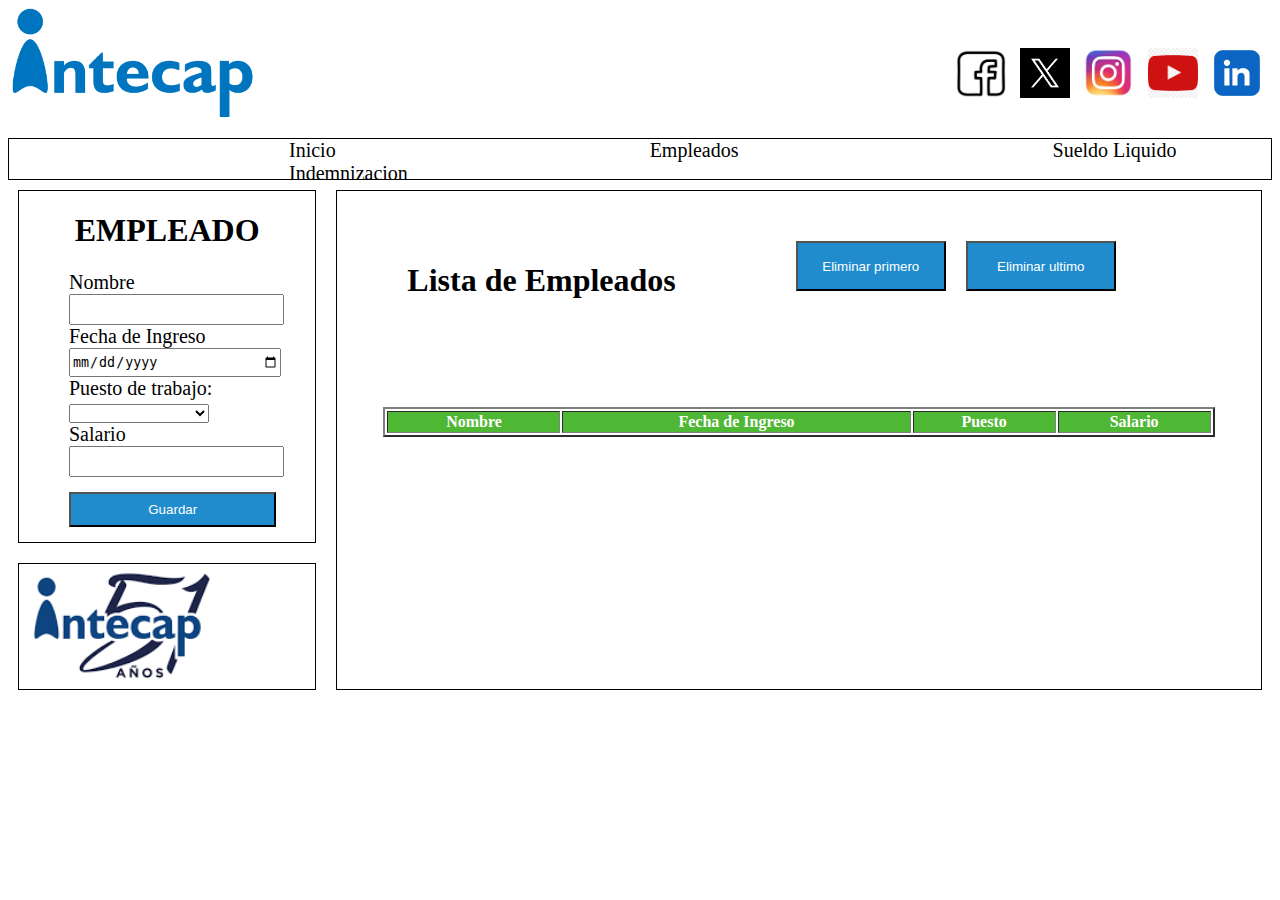
<file: html/pagina2.html>
<!DOCTYPE html>
<html lang="es">

<head>
    <meta charset="UTF-8">
    <meta name="viewport" content="width=device-width, initial-scale=1.0">
    <title>Empleados</title>
    <script src="https://code.jquery.com/jquery-3.6.0.min.js"></script>
    <link rel="icon" href="../imagenes/favicon.ico">
    <script src="../js/pagina2javas.js"></script>
    <link rel="stylesheet" href="../css/pagina2style.css">
</head>

<body>
    <div class="container">
        <header>
            <img src="../imagenes/intecap_logo_1.png" alt="Logo intecap">
        </header>
        <article id="redes">
            <a href=""><img src="../imagenes/facebook.png" alt=""></a>
            <a href=""><img src="../imagenes/X.avif" alt=""></a>
            <a href=""><img src="../imagenes/inst.jfif" alt=""></a>
            <a href=""><img src="../imagenes/youtube.png" alt=""></a>
            <a href=""><img src="../imagenes/linkedin.avif" alt=""></a>
        </article>
        <nav>
            <a href="../html/index.html">Inicio</a>
            <a href="../html/pagina2.html">Empleados</a>
            <a href="../html/pagina3.html">Sueldo Liquido</a>
            <a href="../html/pagina4.html">Indemnizacion</a>
        </nav>
        <aside>
            <h1>EMPLEADO</h1>
            <form>
                <div class="form-group">
                    <label for="txtNombre">Nombre</label>
                    <br>
                    <input type="text" class="form-control" id="txtNombre">
                </div>
                <div class="form-group">
                    <label for="txtIngreso">Fecha de Ingreso</label>
                    <br>
                    <input type="date" class="form-control" id="txtIngreso">
                </div>
                <div class="form-group">
                    <label for="txtPuesto">Puesto de trabajo:</label>
                    <select id="txtPuesto" name="txtPuesto">
                        <option value=""></option>
                        <option value="Gerente">Gerente</option>
                        <option value="Recursos Humanos ">Recursos Humanos</option>
                        <option value="Ingeniero IT">Ingeniero IT</option>
                        <option value="Contador">Contador</option>
                        <option value="Programador">Programador</option>
                    </select><br>
                </div>
                <div class="form-group">
                    <label for="txtSalario">Salario</label>
                    <br>
                    <input type="number" class="form-control" id="txtSalario">
                </div>
                <button id="guardar" type="button">Guardar</button>
            </form>
        </aside>
        <main>
            <div class="cont">
                <h1>Lista de Empleados</h1>
                <button id="boton1" type="button">Eliminar primero</button>
                <button id="boton2" type="button">Eliminar ultimo</button>
            </div>
            <br>
            <br>
            <section>
                <table id="tabla" border="2px solid">
                    <thead>
                        <tr>
                            <th>Nombre</th>
                            <th>Fecha de Ingreso</th>
                            <th>Puesto</th>
                            <th>Salario</th>
                        </tr>
                    </thead>
                    <tbody>
                    </tbody>
                </table>
            </section>
        </main>
        <footer>
            <img src="../imagenes/intecap_logo_2.png" alt="Logotipo de intecap">
        </footer>
    </div>
</body>

</html>
</file>
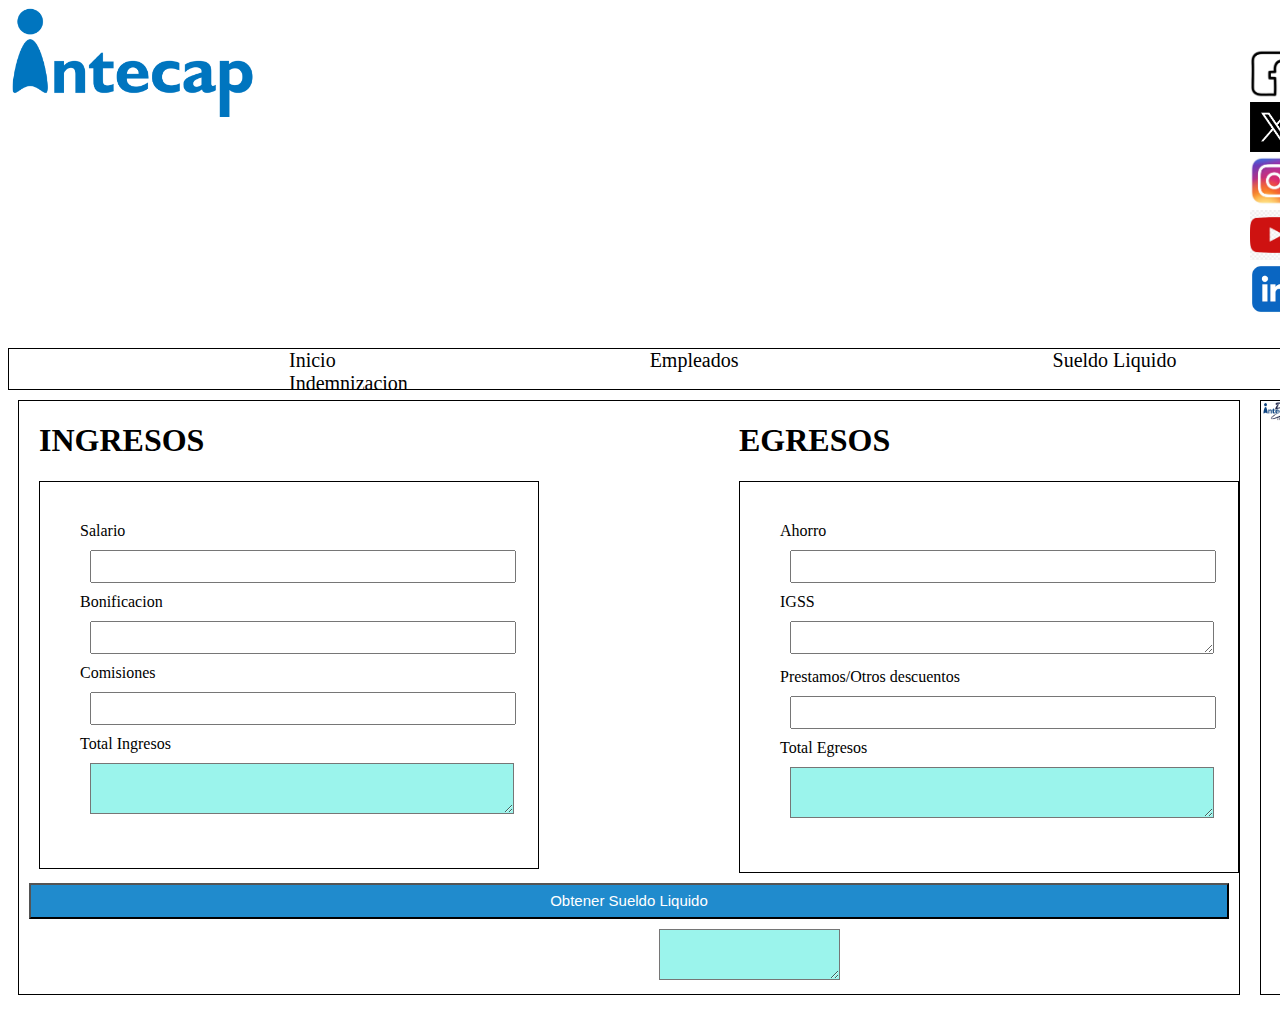
<file: html/pagina3.html>
<!DOCTYPE html>
<html lang="es">

<head>
    <meta charset="UTF-8">
    <meta name="viewport" content="width=device-width, initial-scale=1.0">
    <link rel="stylesheet" href="../css/pagina3style.css">
    <script src="../js/pagina3javas.js"></script>
    <link rel="icon" href="../imagenes/favicon.ico">
    <script src="https://code.jquery.com/jquery-3.6.0.min.js"></script>
    <title>Sueldo Liquido</title>
</head>

<body>
    <div class="container">
        <header>
            <img src="../imagenes/intecap_logo_1.png" alt="Logo intecap">
        </header>
        <article id="redes">
            <a href=""><img src="../imagenes/facebook.png" alt=""></a>
            <a href=""><img src="../imagenes/X.avif" alt=""></a>
            <a href=""><img src="../imagenes/inst.jfif" alt=""></a>
            <a href=""><img src="../imagenes/youtube.png" alt=""></a>
            <a href=""><img src="../imagenes/linkedin.avif" alt=""></a>
        </article>
        <nav>
            <a href="../html/index.html">Inicio</a>
            <a href="../html/pagina2.html">Empleados</a>
            <a href="../html/pagina3.html">Sueldo Liquido</a>
            <a href="../html/pagina4.html">Indemnizacion</a>
        </nav>
        <main>
            <div class="cont">
                <div id="form1">
                    <h1>INGRESOS</h1>
                    <form>
                        <div >
                            <label for="txtSalario">Salario</label>
                            <br>
                            <input class="inp" type="number"  id="txtSalario">
                        </div>
                        <div >
                            <label for="txtBonificacion">Bonificacion</label>
                            <br>
                            <input class="inp" type="number"  id="txtBonificacion">
                        </div>
                        <div >
                            <label for="txtComisiones">Comisiones</label>
                            <br>
                            <input class="inp" type="number"  id="txtComisiones">
                        </div>
                        <div >
                            <label for="txtTotal1">Total Ingresos</label><br>
                            <textarea  id="txtTotal1" rows="3"></textarea>
                        </div>
                    </form>
                </div>
                <div id="form2">
                    <h1>EGRESOS</h1>
                    <form>
                        <div >
                            <label for="txtAhorro">Ahorro</label>
                            <br>
                            <input class="inp" type="number"  id="txtAhorro">
                        </div>
                        <div >
                            <label for="txtIgss">IGSS</label>
                            <br>
                            <textarea class="inp" id="txtIgss"></textarea>
                        </div>
                        <div >
                            <label for="txtPrestamos">Prestamos/Otros descuentos</label>
                            <br>
                            <input class="inp" type="number"  id="txtPrestamos">
                        </div>
                        <div >
                            <label for="txtTotal2">Total Egresos</label><br>
                            <textarea  id="txtTotal2" rows="3"></textarea>
                        </div>
                    </form>
                </div>
            </div>
            <div class="bot">
                <button id="boton" onclick="mostrarTotalSueldo()" type="button">Obtener Sueldo Liquido</button>
                <br>
                <textarea  id="txtNewTotal" rows="3"></textarea>
            </div>
        </main>
        <section>
            <img src="../imagenes/intecap_logo_2.png" alt="Logo de intecap">
        </section>
    </div>
</body>

</html>
</file>
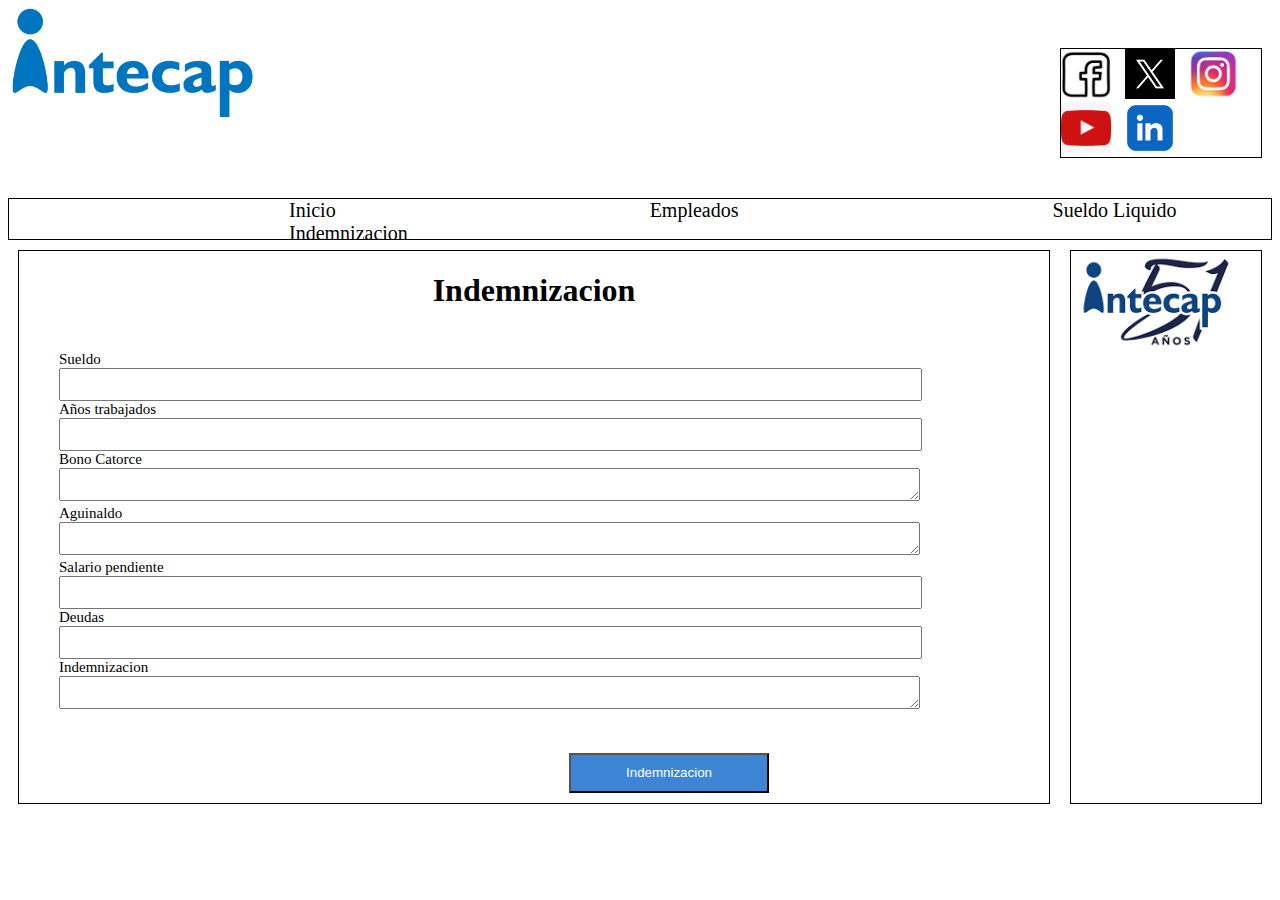
<file: html/pagina4.html>
<!DOCTYPE html>
<html lang="es">

<head>
    <meta charset="UTF-8">
    <meta name="viewport" content="width=device-width, initial-scale=1.0">
    <link rel="stylesheet" href="../css/pagina4style.css">
    <script src="../js/pagina4javas.js"></script>
    <link rel="icon" href="../imagenes/favicon.ico">
    <title>Indemnizacion</title>
</head>

<body>
    <div class="container">
        <header>
            <img src="../imagenes/intecap_logo_1.png" alt="Logo intecap">
        </header>
        <article id="redes">
            <a href=""><img src="../imagenes/facebook.png" alt=""></a>
            <a href=""><img src="../imagenes/X.avif" alt=""></a>
            <a href=""><img src="../imagenes/inst.jfif" alt=""></a>
            <a href=""><img src="../imagenes/youtube.png" alt=""></a>
            <a href=""><img src="../imagenes/linkedin.avif" alt=""></a>
        </article>
        <nav>
            <a href="../html/index.html">Inicio</a>
            <a href="../html/pagina2.html">Empleados</a>
            <a href="../html/pagina3.html">Sueldo Liquido</a>
            <a href="../html/pagina4.html">Indemnizacion</a>
        </nav>
        <main>
            <div class="contenedor">
                <h1>Indemnizacion</h1>
                <form id="form1">
                    <div>
                        <label for="txtSueldo">Sueldo</label>
                        <br>
                        <input class="inp" type="number" id="txtSueldo">
                    </div>
                    <div>
                        <label for="txtTrabajados">Años trabajados</label>
                        <br>
                        <input class="inp" type="number" id="txtTrabajados">
                    </div>
                    <div>
                        <label for="txtBonocat">Bono Catorce</label>
                        <br>
                        <textarea class="inp" id="txtBonocat" rows="3"></textarea>
                    </div>
                    <div>
                        <label for="txtAguinaldo">Aguinaldo</label>
                        <br>
                        <textarea class="inp" id="txtAguinaldo" rows="3"></textarea>
                    </div>
                    <div>
                        <label for="txtSalarioPen">Salario pendiente</label>
                        <br>
                        <input class="inp" type="number" id="txtSalarioPen">
                    </div>
                    <div>
                        <label for="txtDeudas">Deudas</label>
                        <br>
                        <input class="inp" type="number" id="txtDeudas">
                    </div>
                    <div>
                        <label for="txtIndemnizacion">Indemnizacion</label>
                        <br>
                        <textarea class="inp" id="txtIndemnizacion" rows="6"></textarea>
                    </div>
                </form>
                <button id="butonFinal" type="button" onclick="mostrarValoresTotales()">Indemnizacion</button>
            </div>
        </main>
        <article>
            <img src="../imagenes/intecap_logo_2.png" alt="Logo Intecap">
        </article>
    </div>
</body>

</html>
</file>
<file: css/pagina2style.css>
.container {
    display: grid;
    grid-template-areas: 
    'head head img1'
    'nav nav nav'
    'form tabla tabla'
    'foot tabla tabla';
}

header {
    grid-area: head;
    width: 200px;
    height: 100px;
}

header img {
    width: 250px;
}

#redes {
    grid-area: img1;
    margin-left: auto;
    margin-top: 40px;
}

#redes a img {
    width: 50px;
    text-align: center; 
    margin-right: 10px;
}

#redes a #inst  {
    width: 70px;
}

nav {
    margin-top: 30px;
    grid-area: nav;
    border: 1px solid black;
    height: 40px;
}

nav a {
    font-size: 20px;
    padding: 30px;
    margin-left: 250px;
    text-decoration: none;
    color: black;
}

aside {
    grid-area: form;
    border: 1px solid black;
}

main {
    grid-area: tabla;
    border: 1px solid black;
}

aside, main {
    margin: 10px;
}

aside form {
    width: 70%;
    font-size: 20px;
    margin-left: 50px;
    margin-right: 0px;
}

aside form input {
    width: 100%;
    height: 25px;
}

aside form button {
    margin-top: 15px;
    margin-bottom: 15px;
    background-color: #208BCD;
    color: white;
    width: 100%;
    height: 35px;
}

aside h1 {
    text-align: center;
}

footer {
    grid-area: foot;
    border: 1px solid black;
}

footer img {
    width: 70%;
}

main {
    grid-area: tabla;
}

aside, main, footer {
    margin: 10px;
}

main .cont {
    display: flex;
    padding: 50px;
}

.cont h1 {
    margin-right: 100px;
    padding-left: 20px;
}

#boton1, #boton2 {
    width: 150px;
    height: 50px;
    margin-left: 20px;
    background-color: #208BCD;
    color: white;
}

main section table thead {
    background-color: #4EB733;
    color: white;
}

main section table {
    margin: auto;
    width: 90%;
}
</file>
<file: css/pagina3style.css>
.container {
    display: grid;
    grid-template-areas: 
    'head head img1'
    'nav nav nav'
    'form form img';
}

.cont {
    display: grid;
    grid-template-areas: 
    'form1 form2'
    'btn btn'
    'txt txt';
}

header {
    grid-area: head;
    width: 200px;
    height: 100px;
}

header img {
    width: 250px;
}

#redes {
    grid-area: img1;
    margin-left: auto;
    margin-top: 40px;
}

#redes a img {
    width: 50px;
    text-align: center; 
    margin-right: 10px;
}

#redes a #inst  {
    width: 70px;
}

nav {
    margin-top: 30px;
    grid-area: nav;
    border: 1px solid black;
    height: 40px;
}

nav a {
    font-size: 20px;
    padding: 30px;
    margin-left: 250px;
    text-decoration: none;
    color: black;
}

main, section {
    margin: 10px;
}

main {
    grid-area: form;
    border: 1px solid black;
}

section {
    grid-area: img; 
    border: 1px solid black;
}

#form1, #form2 {
    width: 500px;
}

#form2 > form {
    border: 1px solid black;
    padding: 40px;
}

#form1 > form {
    border: 1px solid black;
    padding: 40px;
}

.inp {
    margin: 10px;
    width: 100%;
    height: 3vh;
}

#txtTotal2 {
    margin: 10px;
    width: 100%;
    height: 5vh;
    background-color: #9BF4EC;
}

#txtTotal1 {
    margin: 10px;
    width: 100%;
    height: 5vh;
    background-color: #9BF4EC;
}


#form1 {
    margin-left: 20px;
}

#form2 {
    margin-left: 200px;
}

#form1, #form2 {
    float: left;
} 

.bot {
    margin: 10px;
}

#boton {
    margin-bottom: 10px;
    width: 100%;
    height: 4vh;
    background-color: #208BCD;
    color: white;
    font-size: 15px;
}

textarea {
    grid-area: txt;
}

.bot > textarea {
    margin-left: 630px;
    background-color: #9BF4EC;
}

section img {
    width: 90%;
}

#form1 > button {
    margin-bottom: 10px;
    width: 200px;
    height: 30px;
    background-color: #1562C5;
    color: white;
}

#form2 > button {
    margin-bottom: 10px;
    width: 200px;
    height: 30px;
    background-color: #C62641;
    color: white;
}
</file>
<file: css/pagina4style.css>
.container {
    display: grid;
    grid-template-areas: 
    'head head img1'
    'nav nav nav'
    'for for seccion';
}

header {
    grid-area: head;
    width: 200px;
    height: 100px;
}

header img {
    width: 250px;
}

#redes {
    grid-area: img1;
    margin-left: auto;
    margin-top: 40px;
}

#redes a img {
    width: 50px;
    text-align: center; 
    margin-right: 10px;
}

#redes a #inst  {
    width: 70px;
}

nav {
    margin-top: 30px;
    grid-area: nav;
    border: 1px solid black;
    height: 40px;
}

nav a {
    font-size: 20px;
    padding: 30px;
    margin-left: 250px;
    text-decoration: none;
    color: black;
}

main {
    grid-area: for;
}

.contenedor {
    margin: auto;
    border: 1px solid black;
}

article {
    grid-area: seccion;
}

article {
    border: 1px solid black;
}

main, article {
    margin: 10px;
}

#form1 {
    
    margin: 20px;
    padding: 20px;
    font-size: 15px;
}

#form1 > div > .inp {
    width: 90%;
    height: 3vh;
}

.contenedor > h1 {
    text-align: center;
}

.contenedor > #butonFinal {
    width: 200px;
    height: 40px;
    margin-bottom: 10px;
    margin-left: 550px;
    background-color: #3E85D5;
    color: white;
}

article > img {
    width: 90%;
}
</file>
